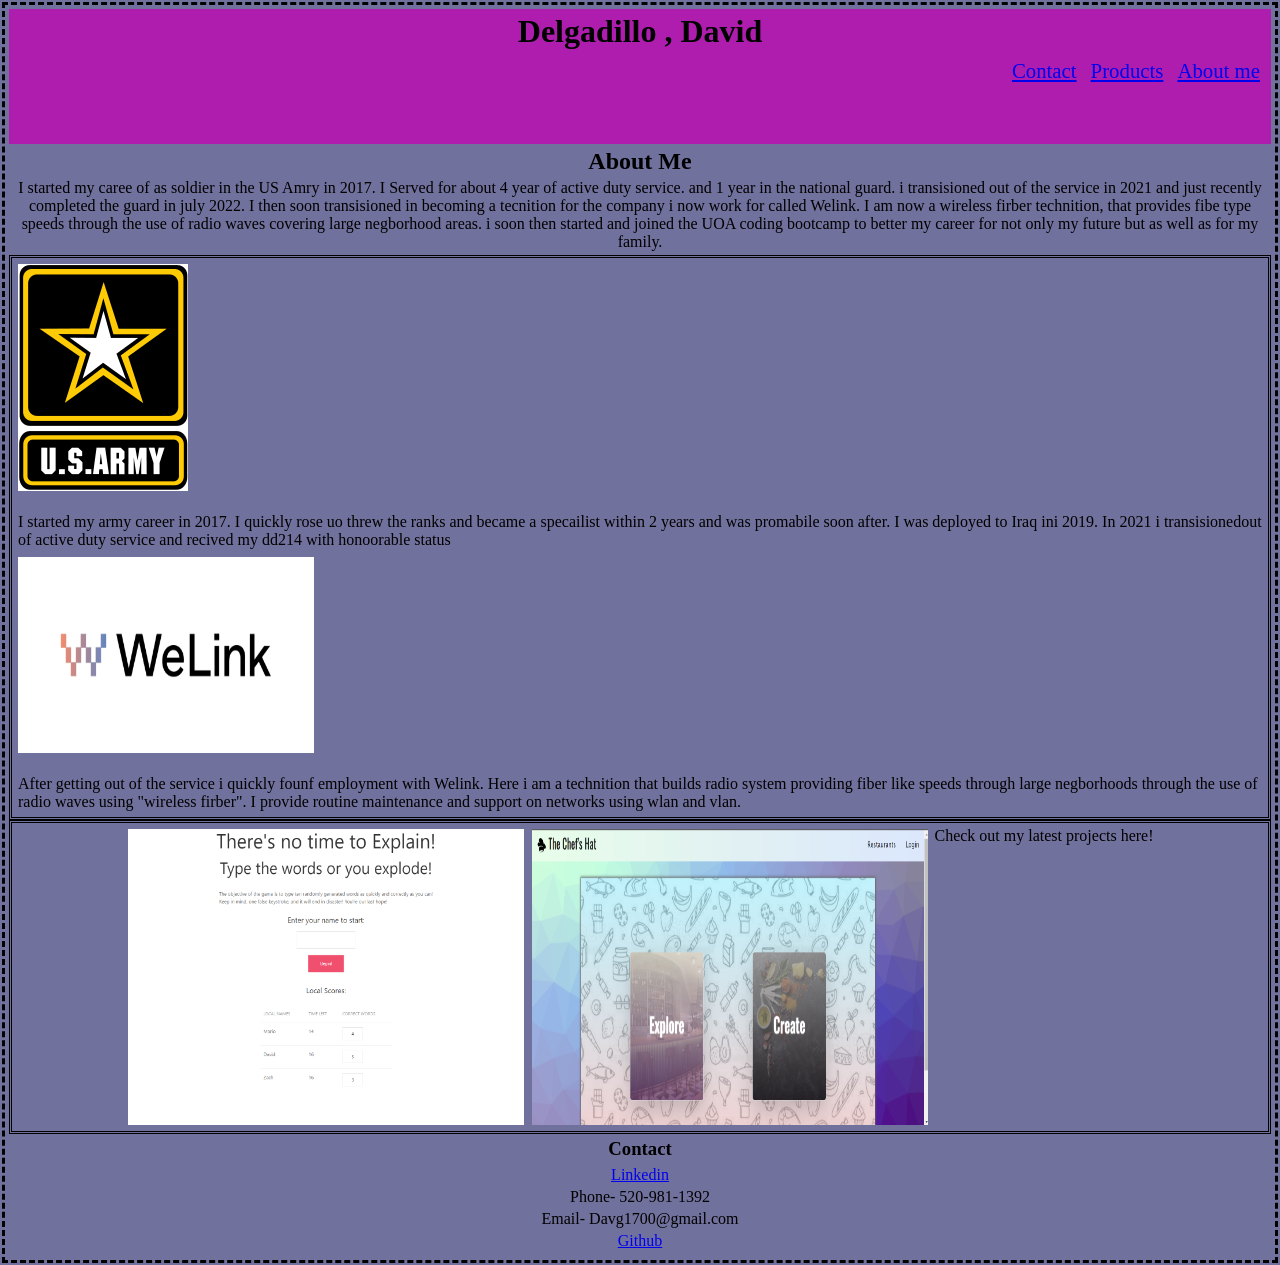
<file: index.html>
<html lang="en">
<head>
    <meta charset="UTF-8">
    <meta http-equiv="X-UA-Compatible" content="IE=edge">
    <meta name="viewport" content="width=device-width, initial-scale=1.0">
    <link rel="stylesheet" href="style.css" />
    <title>David Delgadillo's Portfolio</title>
</head>
<body>
    <!-- border -->
    <div class="container">
        <div class="top-section">
            <H1>Delgadillo , David</H1>
            <ul class="clcikables1">
                <li>
                    <a class="navbar1" href="#aboutme"> About me</a>
                </li>
                <li>
                    <a class="navbar1" href="#products"> Products</a>
                </li>
                <li>
                    <a class="navbar1" href="#contact"> Contact</a>
                </li>
            </ul>
        </div>

        <!-- about me -->
        <div class="intro">
            <h2>About Me</h2>
            <p>I started my caree of as soldier in the US Amry in 2017. I Served for about 4 year of active duty service. and 1 year in the national guard. i transisioned out of the service in 2021 and just recently completed the guard in july 2022. I then soon transisioned in becoming a tecnition for the company i now work for called Welink. I am now a wireless firber technition, that provides fibe type speeds through the use of radio waves covering large negborhood areas. i soon then started and joined the UOA coding bootcamp to better my career for not only my future but as well as for my family.</p>   
        </div>

         <!-- images -->
        <div class="aboutD">
            <article class="amry">
                <img src="./Assets/imagies/army.png" alt="amry pic">
                <p>
                    <br>I started my army career in 2017. I quickly rose uo threw the ranks and became a specailist within 2 years and was promabile soon after. I was deployed to Iraq ini 2019. In 2021 i transisionedout of active duty service and recived my dd214 with honoorable status</br>
                </p>
            </article>
            <article class="Welink">
                <img src="./Assets/imagies/WeLink-Logo_Lockup_Gradient_RGB_02-10202021.jpg" height="200" width="300"   alt="Welink pic">
                <p>
                    <br>After getting out of the service i quickly founf employment with Welink. Here i am a technition that builds radio system providing fiber like speeds through large negborhoods through the use of radio waves using "wireless firber". I provide routine maintenance and support on  networks
                    using wlan and vlan.</br>
                    </p>
            </article>
        </div>

        <main id="work">
            <a class="recent-project" href="https://lucasz10.github.io/Type-the-Word-or-Explode/"> <img src="./Assets/imagies/TypeGame_landingpagepic.png" height="300" width="400" alt="A picture and link to the featured project 1"> </a>
            <a class="project2" href="https://fathomless-oasis-00735.herokuapp.com/
            "> <img src="./Assets/imagies/homepage-screenshot.png" height="300" width="400" alt="A picture and link to the featured project 2"> </a>
            <p>Check out my latest projects here!</p>
        </main>

        <!-- projects to come -->



        <!-- contact -->
        <footer class="contact">
            <h3>Contact</h3>
            <ul>
                <li>
                    <a  href="https://www.linkedin.com/in/david-delgadillo-71ba01206/">Linkedin</a>
                </li>
                <li>Phone- 520-981-1392</li>
                <li>Email- Davg1700@gmail.com</li>
                <li>
                    <a  href="https://github.com/Davg1700">Github</a>
                </li>
            </ul>
        </footer>
    </div>
</body>
</html>
</file>
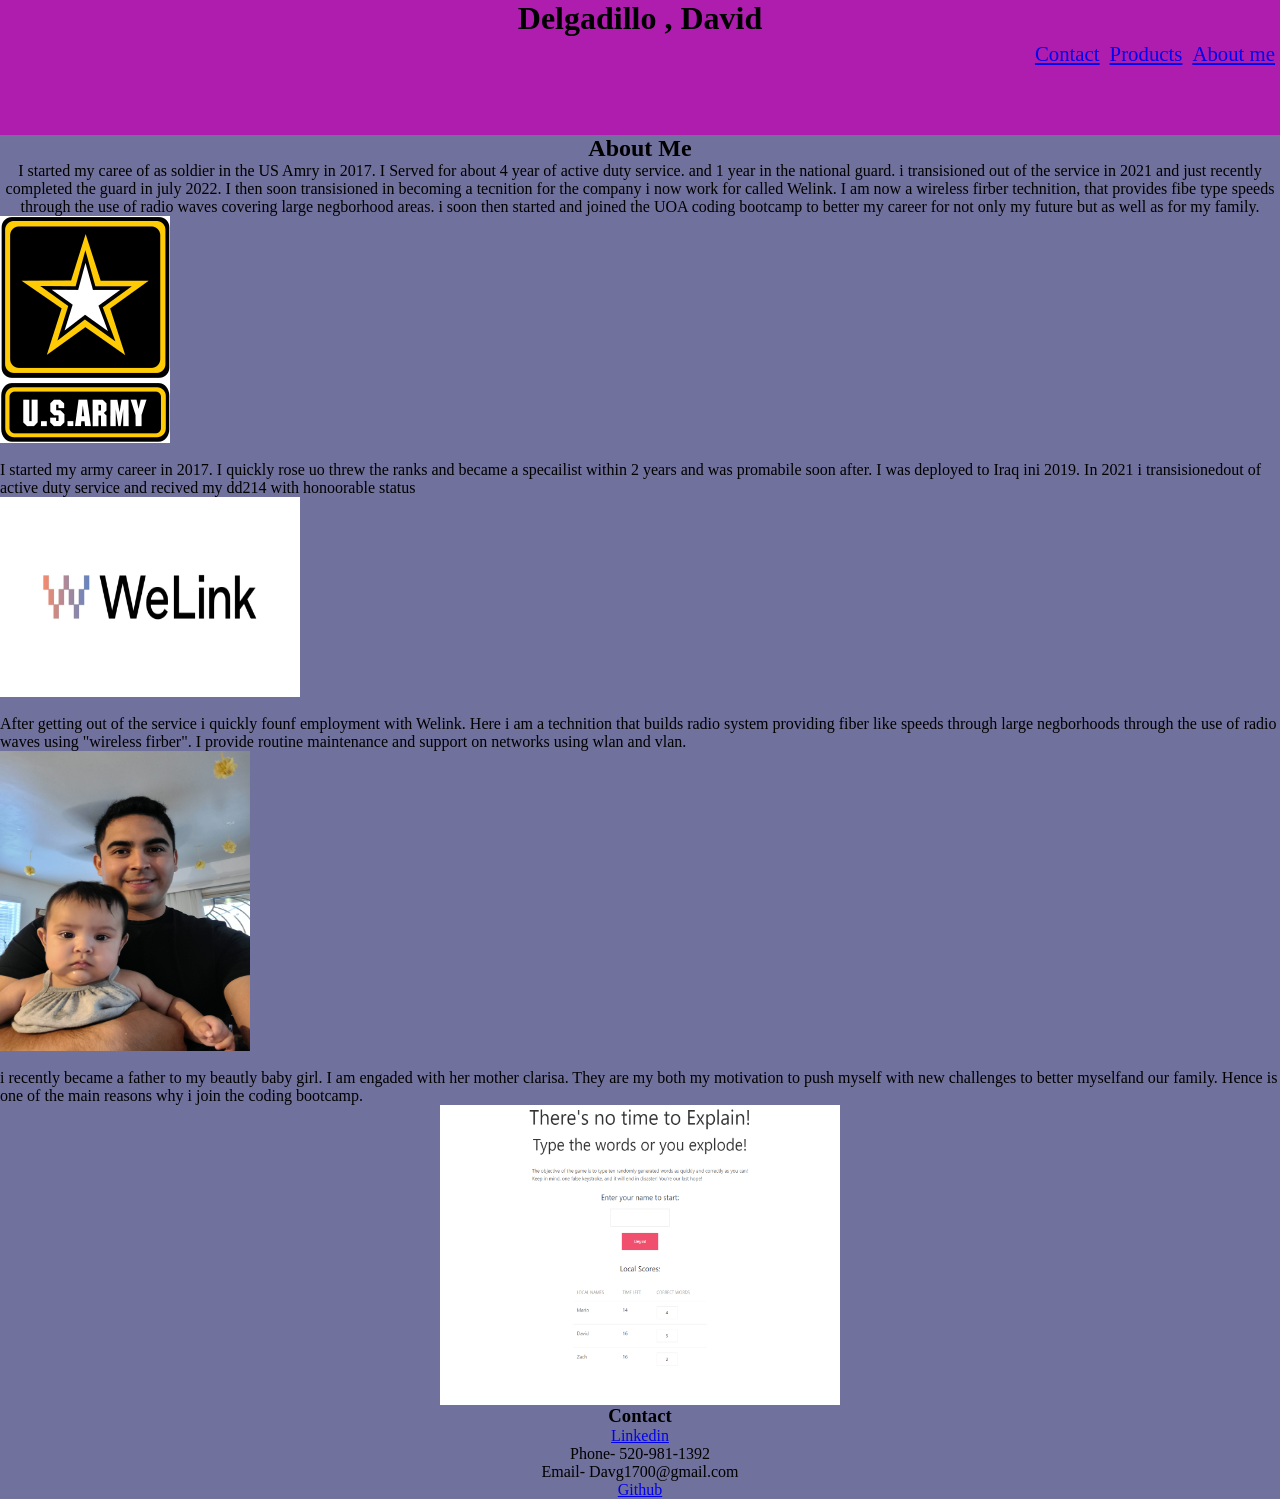
<file: Index.html>
<html lang="en">
<head>
    <meta charset="UTF-8">
    <meta http-equiv="X-UA-Compatible" content="IE=edge">
    <meta name="viewport" content="width=device-width, initial-scale=1.0">
    <link rel="stylesheet" href="Assets/css/style.css" />
    <title>David Delgadillo's Portfolio</title>
</head>
<body>
    <!-- border -->
    <div class="container">
        <div class="top-section">
            <H1>Delgadillo , David</H1>
            <ul class="clcikables1">
                <li>
                    <a class="navbar1" href="#aboutme"> About me</a>
                </li>
                <li>
                    <a class="navbar1" href="#products"> Products</a>
                </li>
                <li>
                    <a class="navbar1" href="#contact"> Contact</a>
                </li>
            </ul>
        </div>

        <!-- about me -->
        <div class="intro">
            <h2>About Me</h2>
            <p>I started my caree of as soldier in the US Amry in 2017. I Served for about 4 year of active duty service. and 1 year in the national guard. i transisioned out of the service in 2021 and just recently completed the guard in july 2022. I then soon transisioned in becoming a tecnition for the company i now work for called Welink. I am now a wireless firber technition, that provides fibe type speeds through the use of radio waves covering large negborhood areas. i soon then started and joined the UOA coding bootcamp to better my career for not only my future but as well as for my family.</p>   
        </div>

         <!-- images -->
        <div class="aboutD">
            <article class="amry">
                <img src="./Assets/imagies/army.png" alt="amry pic">
                <p>
                    <br>I started my army career in 2017. I quickly rose uo threw the ranks and became a specailist within 2 years and was promabile soon after. I was deployed to Iraq ini 2019. In 2021 i transisionedout of active duty service and recived my dd214 with honoorable status</br>
                </p>
            </article>
            <article class="Welink">
                <img src="./Assets/imagies/WeLink-Logo_Lockup_Gradient_RGB_02-10202021.jpg" height="200" width="300"   alt="Welink pic">
                <p>
                    <br>After getting out of the service i quickly founf employment with Welink. Here i am a technition that builds radio system providing fiber like speeds through large negborhoods through the use of radio waves using "wireless firber". I provide routine maintenance and support on  networks
                    using wlan and vlan.</br>
                    </p>
            </article>
            <article class="family">
                <img src="./Assets/imagies/D&E.jpg" height="300" width="250"  alt="david/emma pic">
                <p>
                    <br>i recently became a father to my beautly baby girl. I am engaded with her mother clarisa. They are my both my motivation to push myself with new challenges to better myselfand our family. Hence is one of the main reasons why i join the coding bootcamp.</br>
                    </p>
                <!-- <img src="./Assets/imagies/C&E.jpg" height="300" width="250"  alt="clarisa/emma"> -->
            </article>
        </div>

        <main id="work">
            <a class="recent-project" href="https://lucasz10.github.io/Type-the-Word-or-Explode/"> <img src="./Assets/imagies/TypeGame_landingpagepic.png" height="300" width="400" alt="A picture and link to the featured project"> </a>
        </main>

        <!-- projects to come -->



        <!-- contact -->
        <footer class="contact">
            <h3>Contact</h3>
            <ul>
                <li>
                    <a  href="https://www.linkedin.com/in/david-delgadillo-71ba01206/">Linkedin</a>
                </li>
                <li>Phone- 520-981-1392</li>
                <li>Email- Davg1700@gmail.com</li>
                <li>
                    <a  href="https://github.com/Davg1700">Github</a>
                </li>
            </ul>
        </footer>
    </div>
</body>
</html>
</file>
<file: style.css>
*{
    margin: 0;
    padding: 2;
    box-sizing: border-box;
    /* outlon */
    /* border: 1px solid rgb(201, 66, 201); */
}

/* bg */
body {
    background-color: rgb(113, 113, 157);
    border-style: dashed;
}

/* name */
h1{
    text-align: center;
}

/* title */
.top-section {
    background-color: rgb(174, 29, 174);
    height: 15vh;
}

/* places li to the right */
.top-section li {
    display: block;
    float: right;
    font-size: 1.3em;
    padding: 5px;
}

/* removes bullet points */
li {
    list-style: none;
}

/* about me text */
.intro {
    text-align: center;
}

/* contact info */
.contact {
    text-align: center;
}

/* aboutme */
.aboutD { 
    flex: 0 0 calc(25% - 20px);
    display: flex;
    flex-direction: column;
    flex-wrap: wrap;
    justify-content: center;
    border-style: double;
}

/* main pros */
#work {
    display: flex;
    flex-wrap: wrap;
    justify-content: center;
    border-style: double;
}

#intro {
    border-style: dotted;
}
</file>
<file: Assets/css/style.css>
*{
    margin: 0;
    padding: 0;
    box-sizing: border-box;
    /* outlon */
    /* border: 1px solid rgb(201, 66, 201); */
}

/* bg */
body {
    background-color: rgb(113, 113, 157);
}

/* name */
h1{
    text-align: center;
}

/* title */
.top-section {
    background-color: rgb(174, 29, 174);
    height: 15vh;
}

/* places li to the right */
.top-section li {
    display: block;
    float: right;
    font-size: 1.3em;
    padding: 5px;
}

/* removes bullet points */
li {
    list-style: none;
}

/* about me text */
.intro {
    text-align: center;
}

/* contact info */
.contact {
    text-align: center;
}

/* aboutme */
.aboutD { 
    flex: 0 0 calc(25% - 20px);
    display: flex;
    flex-direction: column;
    flex-wrap: wrap;
    justify-content: center;
}

/* main pros */
#work {
    display: flex;
    flex-wrap: wrap;
    justify-content: center;
}
</file>
